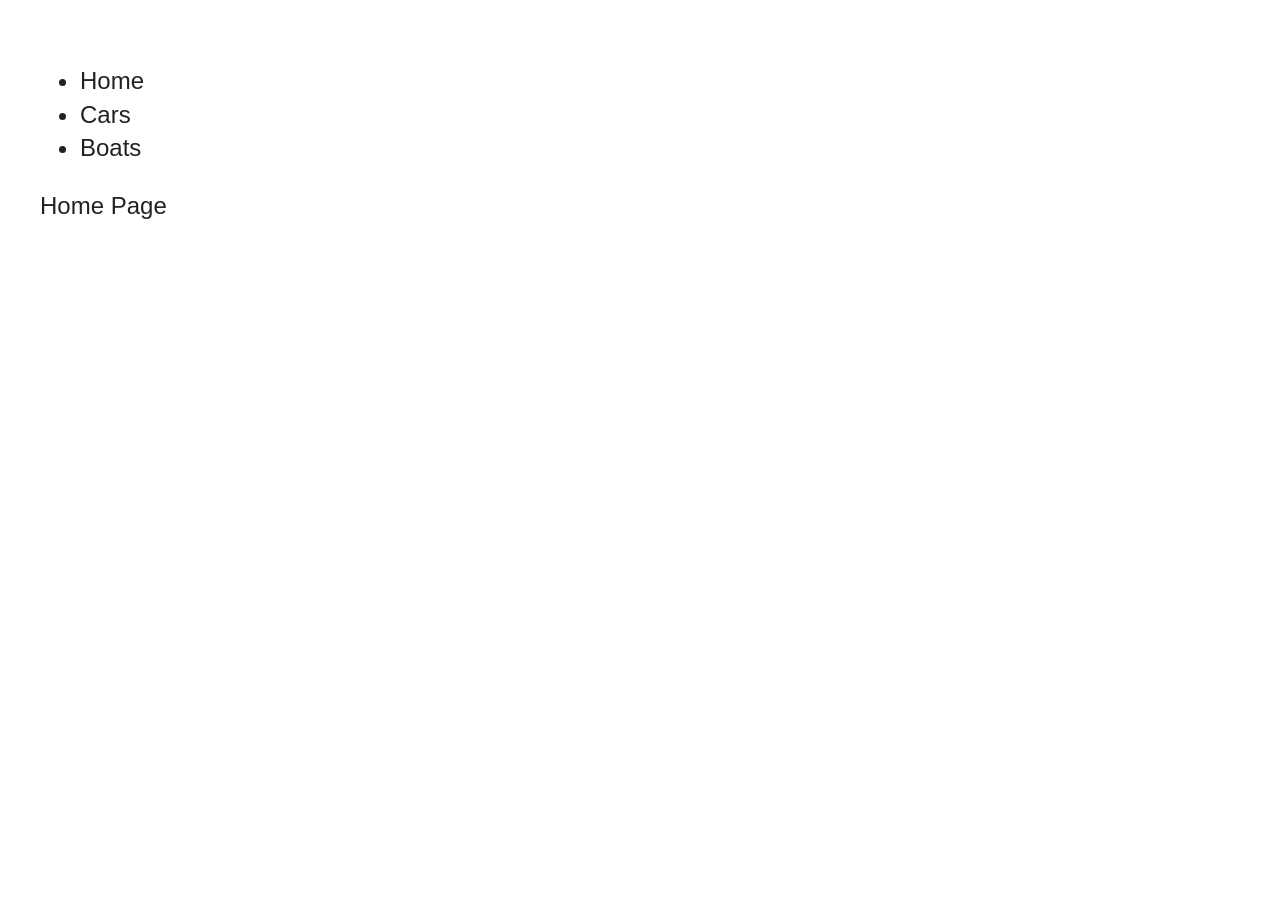
<file: index.html>
<!DOCTYPE html>
<html class="no-js">
    <head>
        <meta charset="utf-8">
        <meta http-equiv="X-UA-Compatible" content="IE=edge,chrome=1">
        <title></title>
        <meta name="description" content="">
        <meta name="viewport" content="width=device-width, initial-scale=1">

        <link rel="stylesheet" href="css/normalize.min.css">
        <link rel="stylesheet" href="css/main.css">
        <link rel="stylesheet" href="css/styles.css">

        <script src="js/lib/modernizr-2.6.2.min.js"></script>
    </head>
    <body>
    <ul id="nav">
            <li>
                <a data-url="">Home</a>
            </li>
            <li>
                <a data-url="/cars">Cars</a>
            </li>
            <li>
                <a data-url="/boats">Boats</a>
            </li>
        </ul>
        <div id="container"></div>
        <script src="js/lib/jquery-min.js"></script>
        <script src="js/lib/underscore-min.js"></script>
        <script src="js/lib/backbone-min.js"></script>
        <script id="newVehicleTemplate" type="text/template">
            <input class="registration-number" type="text">
            <button class="add">Add</button>
        </script>
        <script id="vehicleTemplate" type="text/template">
            <%= registrationNumber %>
            <button class="delete">Delete</button>
        </script>
        <script src="js/main.js"></script>
    </body>
</html>
</file>
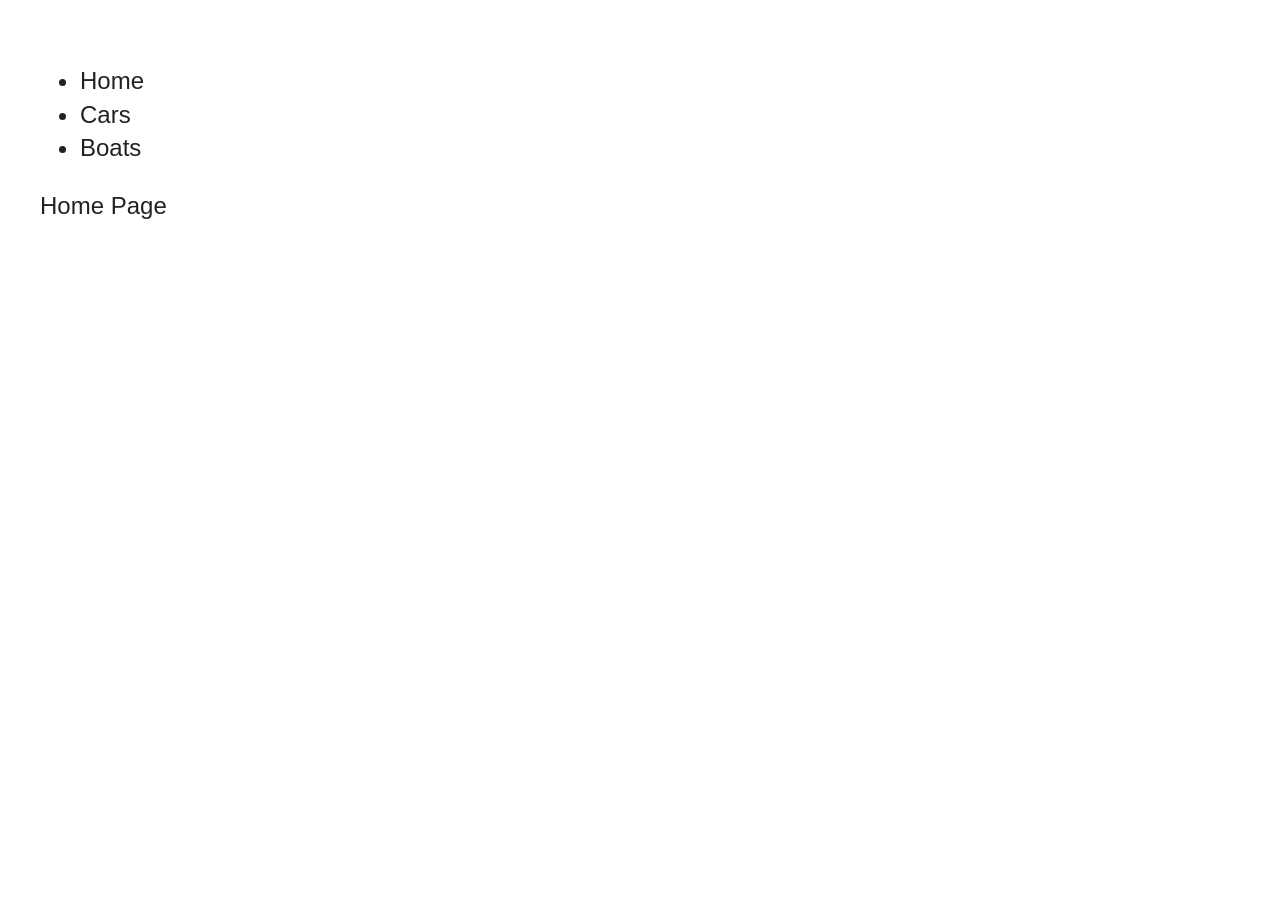
<file: quizzes/index.html>
<!DOCTYPE html>
<html class="no-js">
    <head>
        <meta charset="utf-8">
        <meta http-equiv="X-UA-Compatible" content="IE=edge,chrome=1">
        <title></title>
        <meta name="description" content="">
        <meta name="viewport" content="width=device-width, initial-scale=1">

        <link rel="stylesheet" href="../css/normalize.min.css">
        <link rel="stylesheet" href="../css/main.css">
        <link rel="stylesheet" href="../css/styles.css">

        <script src="../js/lib/modernizr-2.6.2.min.js"></script>
    </head>
    <body>
        <ul id="nav">
            <li>
                <a data-url="">Home</a>
            </li>
            <li>
                <a data-url="/cars">Cars</a>
            </li>
            <li>
                <a data-url="/boats">Boats</a>
            </li>
        </ul>
        <div id="container"></div>
        <script src="../js/lib/jquery-min.js"></script>
        <script src="../js/lib/underscore-min.js"></script>
        <script src="../js/lib/backbone-min.js"></script>
        <script id="newVehicleTemplate" type="text/template">
            <input class="registration-number" type="text">
            <button class="add">Add</button>
        </script>
        <script id="vehicleTemplate" type="text/template">
            <%= registrationNumber %>
            <button class="delete">Delete</button>
        </script>
        <script src="../js/quizzes.js"></script>
    </body>
</html>
</file>
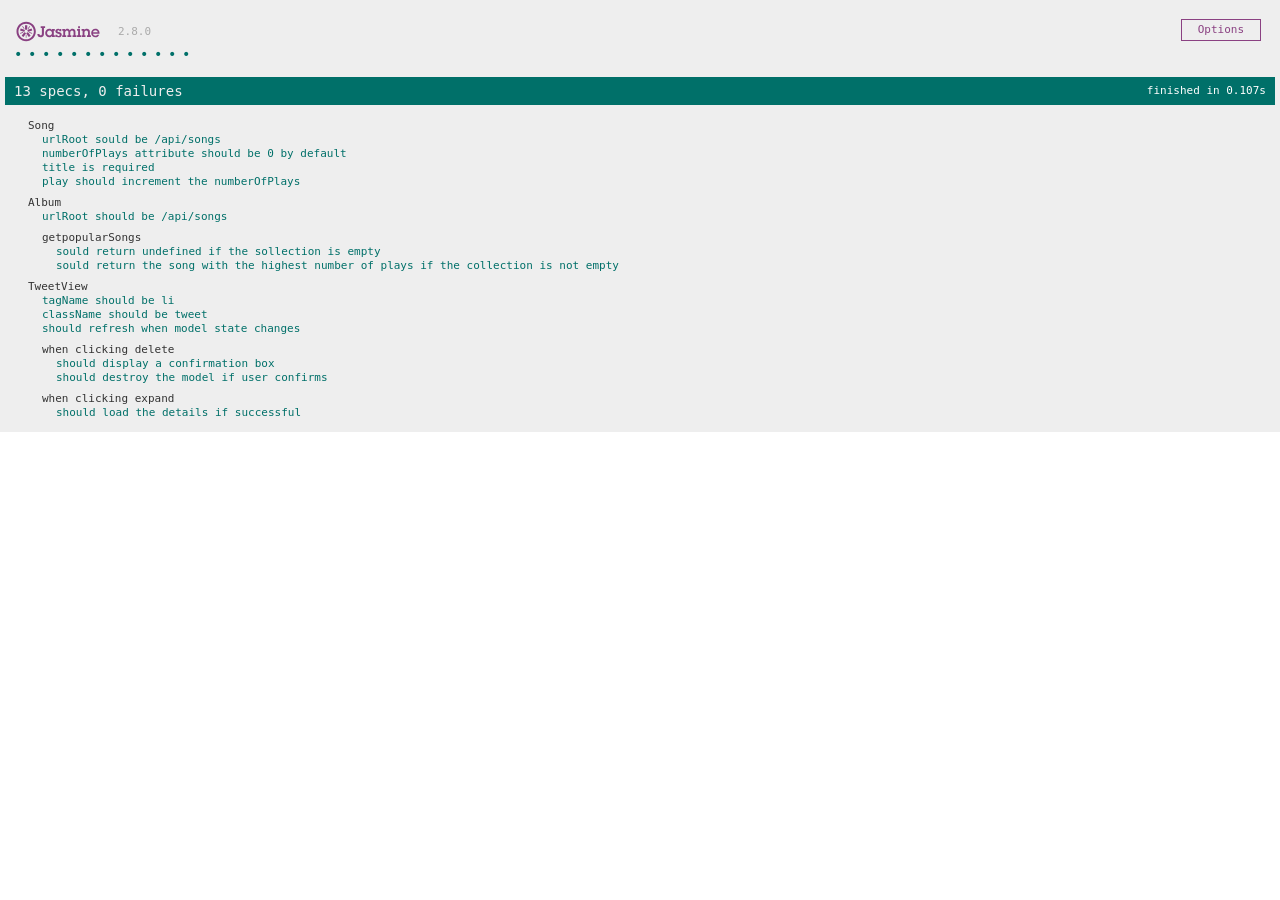
<file: jasmine/SpecRunner.html>
<!DOCTYPE html>
<html>
<head>
  <meta charset="utf-8">
  <title>Jasmine Spec Runner v2.8.0</title>

  <link rel="shortcut icon" type="image/png" href="lib/jasmine-2.8.0/jasmine_favicon.png">
  <link rel="stylesheet" href="lib/jasmine-2.8.0/jasmine.css">

  <script src="lib/jasmine-2.8.0/jasmine.js"></script>
  <script src="lib/jasmine-2.8.0/jasmine-html.js"></script>
  <script src="lib/jasmine-2.8.0/boot.js"></script>
  <script src="../js/lib/jquery-min.js"></script>
  <script src="../js/lib/underscore-min.js"></script>
  <script src="../js/lib/backbone-min.js"></script>
  <script src="lib/jasmine-2.8.0/jasmine-jquery.js"></script>

  <!-- include source files here... -->
  <script src="src/Song.js"></script> 
  <script src="src/Album.js"></script> 
  <script src="src/Tweet.js"></script> 
  <script src="src/TweetView.js"></script> 

  <!-- include spec files here... -->
  <script src="spec/SpecHelper.js"></script>
  <script src="spec/SongSpec.js"></script>
  <script src="spec/AlbumSpec.js"></script>
  <script src="spec/TweetViewSpec.js"></script>

</head>

<body>
</body>
</html>
</file>
<file: css/main.css>
/*! HTML5 Boilerplate v4.3.0 | MIT License | http://h5bp.com/ */

html,
button,
input,
select,
textarea {
    color: #222;
}

html {
    font-size: 1em;
    line-height: 1.4;
}

::-moz-selection {
    background: #b3d4fc;
    text-shadow: none;
}

::selection {
    background: #b3d4fc;
    text-shadow: none;
}

hr {
    display: block;
    height: 1px;
    border: 0;
    border-top: 1px solid #ccc;
    margin: 1em 0;
    padding: 0;
}

audio,
canvas,
img,
video {
    vertical-align: middle;
}

fieldset {
    border: 0;
    margin: 0;
    padding: 0;
}

textarea {
    resize: vertical;
}

.browsehappy {
    margin: 0.2em 0;
    background: #ccc;
    color: #000;
    padding: 0.2em 0;
}


/* ==========================================================================
   Author's custom styles
   ========================================================================== */















/* ==========================================================================
   Media Queries
   ========================================================================== */

@media only screen and (min-width: 35em) {

}

@media print,
       (-o-min-device-pixel-ratio: 5/4),
       (-webkit-min-device-pixel-ratio: 1.25),
       (min-resolution: 120dpi) {

}

/* ==========================================================================
   Helper classes
   ========================================================================== */

.ir {
    background-color: transparent;
    border: 0;
    overflow: hidden;
    *text-indent: -9999px;
}

.ir:before {
    content: "";
    display: block;
    width: 0;
    height: 150%;
}

.hidden {
    display: none !important;
    visibility: hidden;
}

.visuallyhidden {
    border: 0;
    clip: rect(0 0 0 0);
    height: 1px;
    margin: -1px;
    overflow: hidden;
    padding: 0;
    position: absolute;
    width: 1px;
}

.visuallyhidden.focusable:active,
.visuallyhidden.focusable:focus {
    clip: auto;
    height: auto;
    margin: 0;
    overflow: visible;
    position: static;
    width: auto;
}

.invisible {
    visibility: hidden;
}

.clearfix:before,
.clearfix:after {
    content: " ";
    display: table;
}

.clearfix:after {
    clear: both;
}

.clearfix {
    *zoom: 1;
}

/* ==========================================================================
   Print styles
   ========================================================================== */

@media print {
    * {
        background: transparent !important;
        color: #000 !important;
        box-shadow: none !important;
        text-shadow: none !important;
    }

    a,
    a:visited {
        text-decoration: underline;
    }

    a[href]:after {
        content: " (" attr(href) ")";
    }

    abbr[title]:after {
        content: " (" attr(title) ")";
    }

    .ir a:after,
    a[href^="javascript:"]:after,
    a[href^="#"]:after {
        content: "";
    }

    pre,
    blockquote {
        border: 1px solid #999;
        page-break-inside: avoid;
    }

    thead {
        display: table-header-group;
    }

    tr,
    img {
        page-break-inside: avoid;
    }

    img {
        max-width: 100% !important;
    }

    @page {
        margin: 0.5cm;
    }

    p,
    h2,
    h3 {
        orphans: 3;
        widows: 3;
    }

    h2,
    h3 {
        page-break-after: avoid;
    }
}
</file>
<file: css/styles.css>
body {
	padding: 40px;
}

body, p { font-size: 24px; }
</file>
<file: jasmine/lib/jasmine-2.8.0/jasmine.css>
body { overflow-y: scroll; }

.jasmine_html-reporter { background-color: #eee; padding: 5px; margin: -8px; font-size: 11px; font-family: Monaco, "Lucida Console", monospace; line-height: 14px; color: #333; }
.jasmine_html-reporter a { text-decoration: none; }
.jasmine_html-reporter a:hover { text-decoration: underline; }
.jasmine_html-reporter p, .jasmine_html-reporter h1, .jasmine_html-reporter h2, .jasmine_html-reporter h3, .jasmine_html-reporter h4, .jasmine_html-reporter h5, .jasmine_html-reporter h6 { margin: 0; line-height: 14px; }
.jasmine_html-reporter .jasmine-banner, .jasmine_html-reporter .jasmine-symbol-summary, .jasmine_html-reporter .jasmine-summary, .jasmine_html-reporter .jasmine-result-message, .jasmine_html-reporter .jasmine-spec .jasmine-description, .jasmine_html-reporter .jasmine-spec-detail .jasmine-description, .jasmine_html-reporter .jasmine-alert .jasmine-bar, .jasmine_html-reporter .jasmine-stack-trace { padding-left: 9px; padding-right: 9px; }
.jasmine_html-reporter .jasmine-banner { position: relative; }
.jasmine_html-reporter .jasmine-banner .jasmine-title { background: url('[data-uri]') no-repeat; background: url('[data-uri]') no-repeat, none; -moz-background-size: 100%; -o-background-size: 100%; -webkit-background-size: 100%; background-size: 100%; display: block; float: left; width: 90px; height: 25px; }
.jasmine_html-reporter .jasmine-banner .jasmine-version { margin-left: 14px; position: relative; top: 6px; }
.jasmine_html-reporter #jasmine_content { position: fixed; right: 100%; }
.jasmine_html-reporter .jasmine-version { color: #aaa; }
.jasmine_html-reporter .jasmine-banner { margin-top: 14px; }
.jasmine_html-reporter .jasmine-duration { color: #fff; float: right; line-height: 28px; padding-right: 9px; }
.jasmine_html-reporter .jasmine-symbol-summary { overflow: hidden; *zoom: 1; margin: 14px 0; }
.jasmine_html-reporter .jasmine-symbol-summary li { display: inline-block; height: 10px; width: 14px; font-size: 16px; }
.jasmine_html-reporter .jasmine-symbol-summary li.jasmine-passed { font-size: 14px; }
.jasmine_html-reporter .jasmine-symbol-summary li.jasmine-passed:before { color: #007069; content: "\02022"; }
.jasmine_html-reporter .jasmine-symbol-summary li.jasmine-failed { line-height: 9px; }
.jasmine_html-reporter .jasmine-symbol-summary li.jasmine-failed:before { color: #ca3a11; content: "\d7"; font-weight: bold; margin-left: -1px; }
.jasmine_html-reporter .jasmine-symbol-summary li.jasmine-disabled { font-size: 14px; }
.jasmine_html-reporter .jasmine-symbol-summary li.jasmine-disabled:before { color: #bababa; content: "\02022"; }
.jasmine_html-reporter .jasmine-symbol-summary li.jasmine-pending { line-height: 17px; }
.jasmine_html-reporter .jasmine-symbol-summary li.jasmine-pending:before { color: #ba9d37; content: "*"; }
.jasmine_html-reporter .jasmine-symbol-summary li.jasmine-empty { font-size: 14px; }
.jasmine_html-reporter .jasmine-symbol-summary li.jasmine-empty:before { color: #ba9d37; content: "\02022"; }
.jasmine_html-reporter .jasmine-run-options { float: right; margin-right: 5px; border: 1px solid #8a4182; color: #8a4182; position: relative; line-height: 20px; }
.jasmine_html-reporter .jasmine-run-options .jasmine-trigger { cursor: pointer; padding: 8px 16px; }
.jasmine_html-reporter .jasmine-run-options .jasmine-payload { position: absolute; display: none; right: -1px; border: 1px solid #8a4182; background-color: #eee; white-space: nowrap; padding: 4px 8px; }
.jasmine_html-reporter .jasmine-run-options .jasmine-payload.jasmine-open { display: block; }
.jasmine_html-reporter .jasmine-bar { line-height: 28px; font-size: 14px; display: block; color: #eee; }
.jasmine_html-reporter .jasmine-bar.jasmine-failed { background-color: #ca3a11; }
.jasmine_html-reporter .jasmine-bar.jasmine-passed { background-color: #007069; }
.jasmine_html-reporter .jasmine-bar.jasmine-skipped { background-color: #bababa; }
.jasmine_html-reporter .jasmine-bar.jasmine-errored { background-color: #ca3a11; }
.jasmine_html-reporter .jasmine-bar.jasmine-menu { background-color: #fff; color: #aaa; }
.jasmine_html-reporter .jasmine-bar.jasmine-menu a { color: #333; }
.jasmine_html-reporter .jasmine-bar a { color: white; }
.jasmine_html-reporter.jasmine-spec-list .jasmine-bar.jasmine-menu.jasmine-failure-list, .jasmine_html-reporter.jasmine-spec-list .jasmine-results .jasmine-failures { display: none; }
.jasmine_html-reporter.jasmine-failure-list .jasmine-bar.jasmine-menu.jasmine-spec-list, .jasmine_html-reporter.jasmine-failure-list .jasmine-summary { display: none; }
.jasmine_html-reporter .jasmine-results { margin-top: 14px; }
.jasmine_html-reporter .jasmine-summary { margin-top: 14px; }
.jasmine_html-reporter .jasmine-summary ul { list-style-type: none; margin-left: 14px; padding-top: 0; padding-left: 0; }
.jasmine_html-reporter .jasmine-summary ul.jasmine-suite { margin-top: 7px; margin-bottom: 7px; }
.jasmine_html-reporter .jasmine-summary li.jasmine-passed a { color: #007069; }
.jasmine_html-reporter .jasmine-summary li.jasmine-failed a { color: #ca3a11; }
.jasmine_html-reporter .jasmine-summary li.jasmine-empty a { color: #ba9d37; }
.jasmine_html-reporter .jasmine-summary li.jasmine-pending a { color: #ba9d37; }
.jasmine_html-reporter .jasmine-summary li.jasmine-disabled a { color: #bababa; }
.jasmine_html-reporter .jasmine-description + .jasmine-suite { margin-top: 0; }
.jasmine_html-reporter .jasmine-suite { margin-top: 14px; }
.jasmine_html-reporter .jasmine-suite a { color: #333; }
.jasmine_html-reporter .jasmine-failures .jasmine-spec-detail { margin-bottom: 28px; }
.jasmine_html-reporter .jasmine-failures .jasmine-spec-detail .jasmine-description { background-color: #ca3a11; }
.jasmine_html-reporter .jasmine-failures .jasmine-spec-detail .jasmine-description a { color: white; }
.jasmine_html-reporter .jasmine-result-message { padding-top: 14px; color: #333; white-space: pre; }
.jasmine_html-reporter .jasmine-result-message span.jasmine-result { display: block; }
.jasmine_html-reporter .jasmine-stack-trace { margin: 5px 0 0 0; max-height: 224px; overflow: auto; line-height: 18px; color: #666; border: 1px solid #ddd; background: white; white-space: pre; }
</file>
